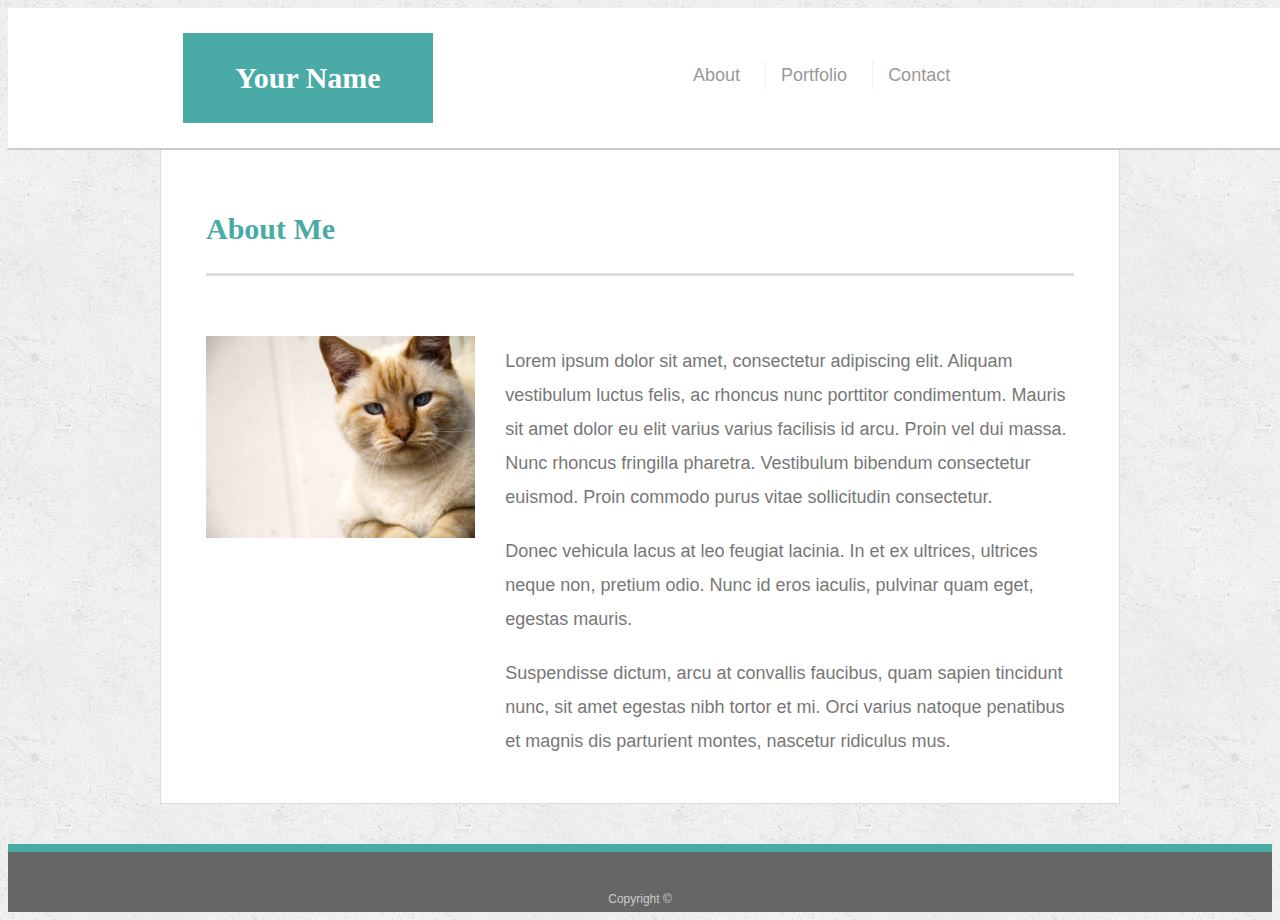
<file: index.html>
<!doctype html>
<html lang="en-us">

<head>
  <meta charset="UTF-8">
  <title>About | Your Name</title>
  <link rel="stylesheet" type="text/css" href="assets/css/style_media_screen.css">
  <meta name="viewport" content="width=device-width, initial-scale=1.0">
</head>

<body>

  <!--header id="masthead">
    <div class="topnav">
      <div class="row">
        <div class="col-sm col-l-6">
          <a href="index.html" id="logo">Your Name</a>
        </div> 
      
        <div class="col-sm col-l-6">
          <nav >
            <a href="index.html">About</a>
            <a href="portfolio.html">Portfolio</a>
            <a href="contact.html">Contact</a>
          </nav>
        </div>
      </div>  
    </div>
  </header-->


  <header id="masthead">
      <div class="container">
       <div class = "row">
          <div class="col-sm col-l-6">
            <a href="index.html" id="logo">Your Name</a>
          </div>
          <div class="col-sm col-l-6">
            <nav>
              <a href="index.html">About</a>
              <a href="portfolio.html">Portfolio</a>
              <a href="contact.html">Contact</a>
            </nav>
          </div>
        </div>
      </div>
    </header>

  <div id="main-container" class="container">
    <div class="row">
      <section class="main-section">
        <div class="col-sm">
          <h1>About Me</h1>
        </div>
        <div class="col-s-12 col-l-4" >
          <img src="assets/images/cat.jpg" class="auth-image" alt="Your Name">
        </div>
        
        <div class="col-s-12 col-l-8">
          <p>Lorem ipsum dolor sit amet, consectetur adipiscing elit. Aliquam vestibulum luctus felis, ac rhoncus nunc porttitor condimentum. Mauris sit amet dolor eu elit varius varius facilisis id arcu. Proin vel dui massa. Nunc rhoncus fringilla pharetra. Vestibulum bibendum consectetur euismod. Proin commodo purus vitae sollicitudin consectetur.</p>

          <p>Donec vehicula lacus at leo feugiat lacinia. In et ex ultrices, ultrices neque non, pretium odio. Nunc id eros iaculis, pulvinar quam eget, egestas mauris.</p>

          <p>Suspendisse dictum, arcu at convallis faucibus, quam sapien tincidunt nunc, sit amet egestas nibh tortor et mi. Orci varius natoque penatibus et magnis dis parturient montes, nascetur ridiculus mus.</p>
        </div>  

      </section>
    </div>
  </div>

  <footer>
    <div class="container">
      Copyright &copy; 
    </div>
  </footer>
</body>

</html>
</file>
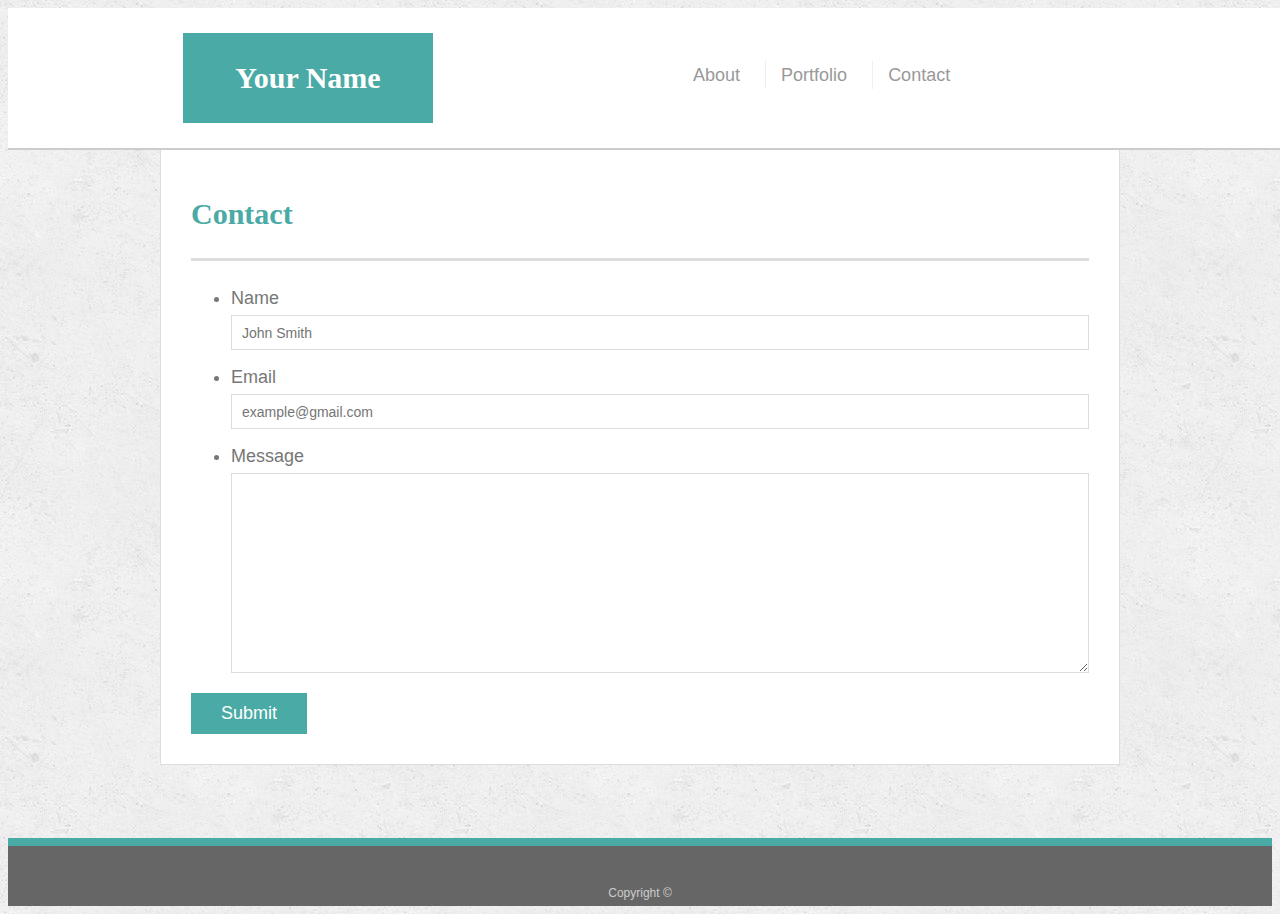
<file: contact.html>
<!doctype html>
<html lang="en-us">

<head>
  <meta charset="UTF-8">
  <title>Contact | Your Name</title>
  <link rel="stylesheet" type="text/css" href="assets/css/style_media_screen.css">
  <meta name="viewport" content="width=device-width, initial-scale=1.0">
</head>

<body>

  <!--header id="masthead">
    <div class="container">
      <a href="index.html" id="logo">Your Name</a>
      <nav>
        <a href="index.html">About</a>
        <a href="portfolio.html">Portfolio</a>
        <a href="contact.html">Contact</a>
      </nav>
    </div>
  </header-->

  <header id="masthead">
      <div class="container">
       <div class = "row">
          <div class="col-sm col-l-6">
            <a href="index.html" id="logo">Your Name</a>
          </div>
          <div class="col-sm col-l-6">
            <nav>
              <a href="index.html">About</a>
              <a href="portfolio.html">Portfolio</a>
              <a href="contact.html">Contact</a>
            </nav>
          </div>
        </div>
      </div>
    </header>


  <div id="main-container" class="container">
    <section class="main-section">
      <h1>Contact</h1>

      <form id="contact-form">
        <ul>
          <li>
            <label for="name">Name</label>
            <input type="text" id="name" name="name" placeholder="John Smith" required="required">
          </li>
          <li>
            <label for="email">Email</label>
            <input type="email" id="email" name="email" placeholder="example@gmail.com" required="required">
          </li>
          <li>
            <label for="message">Message</label>
            <textarea id="message" name="message" required="required"></textarea>
          </li>
        </ul>
        <input type="submit">
      </form>

    </section>

  </div>

  <footer>
    <div class="container">
      Copyright &copy; 
    </div>
  </footer>
</body>

</html>
</file>
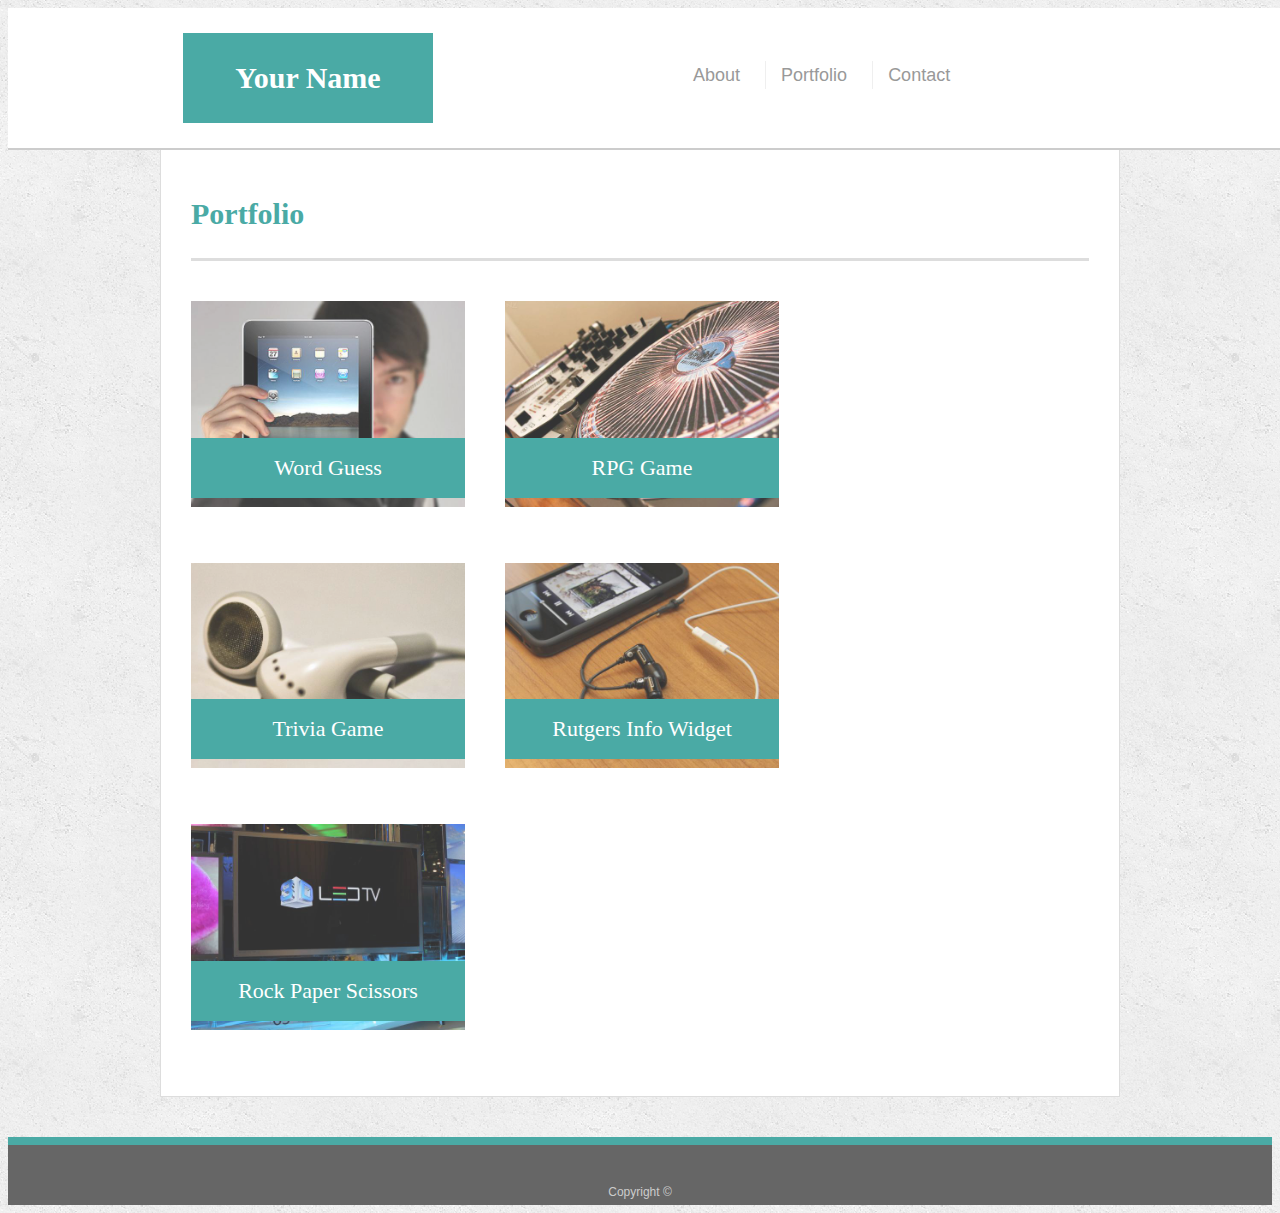
<file: portfolio.html>
<!doctype html>
<html lang="en-us">

<head>
  <meta charset="UTF-8">
  <title>Portfolio | Your Name</title>
  <link rel="stylesheet" type="text/css" href="assets/css/style_media_screen.css">
  <meta name="viewport" content="width=device-width, initial-scale=1.0">
</head>

<body>

  <!--header id="masthead">
    <div class="container">
      
      <a href="index.html" id="logo">Your Name</a>
      <nav>
        <a href="index.html">About</a>
        <a href="portfolio.html">Portfolio</a>
        <a href="contact.html">Contact</a>
      </nav>
    </div>
  </header-->


  <header id="masthead">
      <div class="container">
       <div class = "row">
          <div class="col-sm col-l-6">
            <a href="index.html" id="logo">Your Name</a>
          </div>
          <div class="col-sm col-l-6">
            <nav>
              <a href="index.html">About</a>
              <a href="portfolio.html">Portfolio</a>
              <a href="contact.html">Contact</a>
            </nav>
          </div>
        </div>
      </div>
    </header>

  <div id="main-container" class="container">
    <section class="main-section">
      <h1>Portfolio</h1>

      <div class="work">
        <img src="assets/images/technics-q-c-640-480-1.jpg" alt="Word Guess">
        
        <h3>Word Guess</h3>
      </div>
      <div class="work">
        <img src="assets/images/technics-q-c-640-480-2.jpg" alt="RPG Game">

        <h3>RPG Game</h3>
      </div>
      <div class="work">
        <img src="assets/images/technics-q-c-640-480-5.jpg" alt="Trivia Game">

        <h3>Trivia Game</h3>
      </div>
      <div class="work">
        <img src="assets/images/technics-q-c-640-480-7.jpg" alt="Rutgers Info Widget">

        <h3>Rutgers Info Widget</h3>
      </div>
      <div class="work">
        <img src="assets/images/technics-q-c-640-480-9.jpg" alt="Rock Paper Scissors">

        <h3>Rock Paper Scissors</h3>
      </div>

    </section>

  </div>

  <footer>
    <div class="container">
      Copyright &copy; 
    </div>
  </footer>
</body>

</html>
</file>
<file: assets/css/style_media_screen.css>
body {
  font-family: Arial, "Helvetica Neue", Helvetica, sans-serif;
  font-size: 18px;
  line-height: 34px;
  color: #777;
  background: url("../images/concrete_seamless.png");
}

* {
  box-sizing: border-box;
}

/* general */

.container {
  width: 100%;
  max-width: 960px;
  margin: 0 auto;
  clear: both;
}

h1,
h2,
h3,
p {
  margin-bottom: 20px;
}

p:last-child {
  margin-bottom: 0;
}

h1,
h2,
h3 {
  font-family: Georgia, Times, "Times New Roman", serif;
  font-weight: 700;
  color: #4aaaa5;
}

h1 {
  padding-bottom: 20px;
  font-size: 30px;
  line-height: 49px;
  border-bottom: 3px solid #ddd;
}

h2,
h3 {
  font-size: 22px;
}

/* header */

#masthead {
  position: fixed;
  z-index: 99;
  width: 100%;
  margin: 0 0 30px;
  padding: 10px 20px;
  overflow: auto;
  color: #fff;
  background: #fff;
  border-bottom: 2px solid #ccc;
}

#logo {
  float: left;
  width: 250px;
  height: 90px;
  font-family: Georgia, Times, "Times New Roman", serif;
  font-size: 30px;
  font-weight: 700;
  line-height: 90px;
  color: #fff;
  text-align: center;
  text-decoration: none;
  background: #4aaaa5;
}

nav {
  float: right;
  margin-top: 25px;
  display:block;
}

nav a {
  display: inline-block;
  padding: 5px;
  line-height: 18px;
  color: #999;
  text-decoration: none;
  border-left: 1px solid #efefef;
}

nav a:first-child {
  border-left: 0 none;
}

/* footer */

footer {
  padding: 30px 0;
  clear: both;
  font-size: 12px;
  color: #fff;
  color: #ccc;
  text-align: center;
  background: #666;
  border-top: 8px solid #4aaaa5;
  height: 50px;
}

h3, h2 {
  padding-bottom: 20px;
  margin-bottom: 15px;
  line-height: 22px;
  border-bottom: 2px solid #eee;
}

/* main */

#main-container {
  padding-top: 130px;
  min-height: calc(100vh - 70px);
}

.main-section {
  float: left;
  width: 100%;
  max-width: 960px;
  padding: 30px;
  margin: 0 0 40px;
  background: #fff;
  border: 1px solid #ddd;
}

/* portfolio page */

.work {
  position: relative;
  float: left;
  width: 274px;
  margin: 20px 0 25px;
  overflow: auto;
}

.work:nth-child(even) {
  margin-right: 40px;
}

.work img {
  width: 100%;
  border: 0 none;
  opacity: 0.8;
}

.work h3 {
  position: absolute;
  bottom: 20px;
  width: 100%;
  padding: 15px;
  margin-bottom: 0;
  font-weight: 300;
  line-height: 30px;
  color: #fff;
  text-align: center;
  background: #4aaaa5;
  border-bottom: 0;
}

.auth-image {
  float: left;
  /*width: 200px; */ 
  max-width: 100%; 
  height: auto;
  margin-top: 10px;
  margin-right: 25px;
}

/* contact page */

#contact-form ul {
  margin-bottom: 20px;
}

#contact-form li {
  margin-bottom: 10px;
}

label,
input[type=text],
input[type=email],
textarea {
  display: block;
  width: 100%;
}

input[type=text],
input[type=email],
textarea {
  height: 35px;
  padding: 0 10px;
  font-size: 14px;
  border: 1px solid #ddd;
}

textarea {
  height: 200px;
}

input[type=submit] {
  padding: 10px 30px;
  font-size: 18px;
  color: #fff;
  cursor: pointer;
  background: #4aaaa5;
  border: 0 none;
}

@media screen and (max-width: 640px){

  .auth-image {
    float: left;
    
    max-width: 100%;
    height: auto;
    margin-top: 10px;
    margin-right: 25px;
  }

}


img {
  max-width: 100%;
  height: auto;

}


/* For mobile phones: */
[class*="col-"] {
  width: 100%;
  float:left;
  padding: 15px;
}


@media only screen and (min-width: 640px) {
  /* For tablets: */
  .col-s-1 {width: 8.33%;}
  .col-s-2 {width: 16.66%;}
  .col-s-3 {width: 25%;}
  .col-s-4 {width: 33.33%;}
  .col-s-5 {width: 41.66%;}
  .col-s-6 {width: 50%;}
  .col-s-7 {width: 58.33%;}
  .col-s-8 {width: 66.66%;}
  .col-s-9 {width: 75%;}
  .col-s-10 {width: 83.33%;}
  .col-s-11 {width: 91.66%;}
  .col-s-12 {width: 100%;}

  .topnav a  {
    float: none;
    width: 100%;
  }

  nav {
    display:inline-block;
    float: left;
  }

  nav a {
    display: inline-block;
    padding-left: 15px;
    margin-left: 15px;
  }
}
@media only screen and (min-width: 768px) { */
  /* For desktop: */
  .col-1 {width: 8.33%;}
  .col-2 {width: 16.66%;}
  .col-3 {width: 25%;}
  .col-4 {width: 33.33%;}
  .col-5 {width: 41.66%;}
  .col-6 {width: 50%;}
  .col-7 {width: 58.33%;}
  .col-8 {width: 66.66%;}
  .col-9 {width: 75%;}
  .col-10 {width: 83.33%;}
  .col-11 {width: 91.66%;}
  .col-12 {width: 100%;}
}

@media screen and (min-width: 980px) {

  .col-l-1 {width: 8.33%;}
  .col-l-2 {width: 16.66%;}
  .col-l-3 {width: 25%;}
  .col-l-4 {width: 33.33%;}
  .col-l-5 {width: 41.66%;}
  .col-l-6 {width: 50%;}
  .col-l-7 {width: 58.33%;}
  .col-l-8 {width: 66.66%;}
  .col-l-9 {width: 75%;}
  .col-l-10 {width: 83.33%;}
  .col-l-11 {width: 91.66%;}
  .col-l-12 {width: 100%;}

 
  }

 @media only screen and (max-width: 640px)
 {
  nav {
    float:left;
  }

 }
</file>
